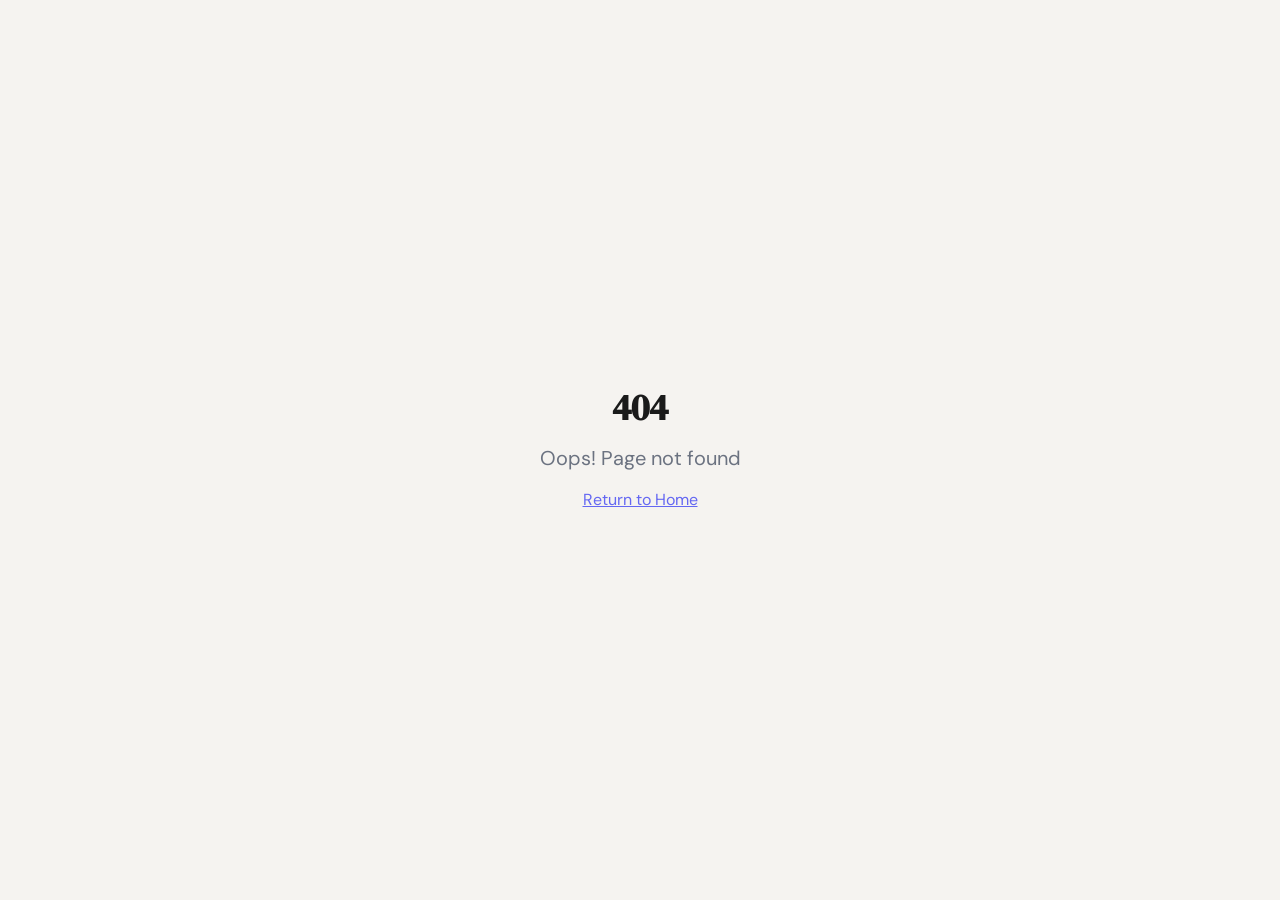
<file: index.html>
<!doctype html>
<html lang="en">
  <head>
    <meta charset="UTF-8" />
    <meta name="viewport" content="width=device-width, initial-scale=1.0" />
    <title>TalentBridge — Find the Right People. Land the Right Role.</title>
    <meta name="description" content="TalentBridge is a modern hiring platform connecting top talent with great companies. Post jobs, find work, hire smarter." />
    <meta name="author" content="TalentBridge" />
    <meta property="og:title" content="TalentBridge — Modern Hiring Platform" />
    <meta property="og:description" content="A two-sided marketplace: companies post jobs, candidates find work." />
    <meta property="og:type" content="website" />
    <link rel="preconnect" href="https://fonts.googleapis.com" />
    <link rel="preconnect" href="https://fonts.gstatic.com" crossorigin />
    <link href="https://fonts.googleapis.com/css2?family=DM+Sans:ital,opsz,wght@0,9..40,100..1000;1,9..40,100..1000&family=DM+Serif+Display&display=swap" rel="stylesheet" />
    <!-- Start Single Page Apps for GitHub Pages -->
    <script type="text/javascript">
      (function(l) {
        if (l.search[1] === '/' ) {
          var decoded = l.search.slice(1).split('&').map(function(s) { 
            return s.replace(/~and~/g, '&')
          }).join('?');
          window.history.replaceState(null, null,
            l.pathname.slice(0, -1) + decoded + l.hash
          );
        }
      }(window.location))
    </script>
    <!-- End Single Page Apps for GitHub Pages -->
    <script type="module" crossorigin src="/assets/index-CivL_LrW.js"></script>
    <link rel="stylesheet" crossorigin href="/assets/index-D_1JCZdL.css">
  </head>
  <body>
    <div id="root"></div>
  </body>
</html>
</file>
<file: assets/index-D_1JCZdL.css>
*,:before,:after{--tw-border-spacing-x: 0;--tw-border-spacing-y: 0;--tw-translate-x: 0;--tw-translate-y: 0;--tw-rotate: 0;--tw-skew-x: 0;--tw-skew-y: 0;--tw-scale-x: 1;--tw-scale-y: 1;--tw-pan-x: ;--tw-pan-y: ;--tw-pinch-zoom: ;--tw-scroll-snap-strictness: proximity;--tw-gradient-from-position: ;--tw-gradient-via-position: ;--tw-gradient-to-position: ;--tw-ordinal: ;--tw-slashed-zero: ;--tw-numeric-figure: ;--tw-numeric-spacing: ;--tw-numeric-fraction: ;--tw-ring-inset: ;--tw-ring-offset-width: 0px;--tw-ring-offset-color: #fff;--tw-ring-color: rgb(59 130 246 / .5);--tw-ring-offset-shadow: 0 0 #0000;--tw-ring-shadow: 0 0 #0000;--tw-shadow: 0 0 #0000;--tw-shadow-colored: 0 0 #0000;--tw-blur: ;--tw-brightness: ;--tw-contrast: ;--tw-grayscale: ;--tw-hue-rotate: ;--tw-invert: ;--tw-saturate: ;--tw-sepia: ;--tw-drop-shadow: ;--tw-backdrop-blur: ;--tw-backdrop-brightness: ;--tw-backdrop-contrast: ;--tw-backdrop-grayscale: ;--tw-backdrop-hue-rotate: ;--tw-backdrop-invert: ;--tw-backdrop-opacity: ;--tw-backdrop-saturate: ;--tw-backdrop-sepia: ;--tw-contain-size: ;--tw-contain-layout: ;--tw-contain-paint: ;--tw-contain-style: }::backdrop{--tw-border-spacing-x: 0;--tw-border-spacing-y: 0;--tw-translate-x: 0;--tw-translate-y: 0;--tw-rotate: 0;--tw-skew-x: 0;--tw-skew-y: 0;--tw-scale-x: 1;--tw-scale-y: 1;--tw-pan-x: ;--tw-pan-y: ;--tw-pinch-zoom: ;--tw-scroll-snap-strictness: proximity;--tw-gradient-from-position: ;--tw-gradient-via-position: ;--tw-gradient-to-position: ;--tw-ordinal: ;--tw-slashed-zero: ;--tw-numeric-figure: ;--tw-numeric-spacing: ;--tw-numeric-fraction: ;--tw-ring-inset: ;--tw-ring-offset-width: 0px;--tw-ring-offset-color: #fff;--tw-ring-color: rgb(59 130 246 / .5);--tw-ring-offset-shadow: 0 0 #0000;--tw-ring-shadow: 0 0 #0000;--tw-shadow: 0 0 #0000;--tw-shadow-colored: 0 0 #0000;--tw-blur: ;--tw-brightness: ;--tw-contrast: ;--tw-grayscale: ;--tw-hue-rotate: ;--tw-invert: ;--tw-saturate: ;--tw-sepia: ;--tw-drop-shadow: ;--tw-backdrop-blur: ;--tw-backdrop-brightness: ;--tw-backdrop-contrast: ;--tw-backdrop-grayscale: ;--tw-backdrop-hue-rotate: ;--tw-backdrop-invert: ;--tw-backdrop-opacity: ;--tw-backdrop-saturate: ;--tw-backdrop-sepia: ;--tw-contain-size: ;--tw-contain-layout: ;--tw-contain-paint: ;--tw-contain-style: }*,:before,:after{box-sizing:border-box;border-width:0;border-style:solid;border-color:#e5e7eb}:before,:after{--tw-content: ""}html,:host{line-height:1.5;-webkit-text-size-adjust:100%;-moz-tab-size:4;-o-tab-size:4;tab-size:4;font-family:ui-sans-serif,system-ui,sans-serif,"Apple Color Emoji","Segoe UI Emoji",Segoe UI Symbol,"Noto Color Emoji";font-feature-settings:normal;font-variation-settings:normal;-webkit-tap-highlight-color:transparent}body{margin:0;line-height:inherit}hr{height:0;color:inherit;border-top-width:1px}abbr:where([title]){-webkit-text-decoration:underline dotted;text-decoration:underline dotted}h1,h2,h3,h4,h5,h6{font-size:inherit;font-weight:inherit}a{color:inherit;text-decoration:inherit}b,strong{font-weight:bolder}code,kbd,samp,pre{font-family:ui-monospace,SFMono-Regular,Menlo,Monaco,Consolas,Liberation Mono,Courier New,monospace;font-feature-settings:normal;font-variation-settings:normal;font-size:1em}small{font-size:80%}sub,sup{font-size:75%;line-height:0;position:relative;vertical-align:baseline}sub{bottom:-.25em}sup{top:-.5em}table{text-indent:0;border-color:inherit;border-collapse:collapse}button,input,optgroup,select,textarea{font-family:inherit;font-feature-settings:inherit;font-variation-settings:inherit;font-size:100%;font-weight:inherit;line-height:inherit;letter-spacing:inherit;color:inherit;margin:0;padding:0}button,select{text-transform:none}button,input:where([type=button]),input:where([type=reset]),input:where([type=submit]){-webkit-appearance:button;background-color:transparent;background-image:none}:-moz-focusring{outline:auto}:-moz-ui-invalid{box-shadow:none}progress{vertical-align:baseline}::-webkit-inner-spin-button,::-webkit-outer-spin-button{height:auto}[type=search]{-webkit-appearance:textfield;outline-offset:-2px}::-webkit-search-decoration{-webkit-appearance:none}::-webkit-file-upload-button{-webkit-appearance:button;font:inherit}summary{display:list-item}blockquote,dl,dd,h1,h2,h3,h4,h5,h6,hr,figure,p,pre{margin:0}fieldset{margin:0;padding:0}legend{padding:0}ol,ul,menu{list-style:none;margin:0;padding:0}dialog{padding:0}textarea{resize:vertical}input::-moz-placeholder,textarea::-moz-placeholder{opacity:1;color:#9ca3af}input::placeholder,textarea::placeholder{opacity:1;color:#9ca3af}button,[role=button]{cursor:pointer}:disabled{cursor:default}img,svg,video,canvas,audio,iframe,embed,object{display:block;vertical-align:middle}img,video{max-width:100%;height:auto}[hidden]:where(:not([hidden=until-found])){display:none}:root{--background: 50 20% 98%;--foreground: 0 0% 10%;--card: 0 0% 100%;--card-foreground: 0 0% 10%;--popover: 0 0% 100%;--popover-foreground: 0 0% 10%;--primary: 239 84% 67%;--primary-foreground: 0 0% 100%;--secondary: 43 28% 95%;--secondary-foreground: 0 0% 10%;--muted: 43 18% 95%;--muted-foreground: 220 9% 46%;--accent: 174 84% 32%;--accent-foreground: 0 0% 100%;--destructive: 0 84% 60%;--destructive-foreground: 0 0% 100%;--promote: 38 92% 50%;--promote-foreground: 0 0% 100%;--border: 40 16% 90%;--input: 40 16% 90%;--ring: 239 84% 67%;--radius: .75rem;--sidebar-background: 0 0% 100%;--sidebar-foreground: 0 0% 10%;--sidebar-primary: 239 84% 67%;--sidebar-primary-foreground: 0 0% 100%;--sidebar-accent: 43 28% 95%;--sidebar-accent-foreground: 0 0% 10%;--sidebar-border: 40 16% 90%;--sidebar-ring: 239 84% 67%;--font-display: "DM Serif Display", serif;--font-body: "DM Sans", sans-serif}.dark{--background: 0 0% 7%;--foreground: 0 0% 95%;--card: 0 0% 10%;--card-foreground: 0 0% 95%;--popover: 0 0% 10%;--popover-foreground: 0 0% 95%;--primary: 239 84% 67%;--primary-foreground: 0 0% 100%;--secondary: 0 0% 15%;--secondary-foreground: 0 0% 95%;--muted: 0 0% 15%;--muted-foreground: 0 0% 64%;--accent: 174 84% 32%;--accent-foreground: 0 0% 100%;--destructive: 0 62% 30%;--destructive-foreground: 0 0% 95%;--promote: 38 92% 50%;--promote-foreground: 0 0% 100%;--border: 0 0% 18%;--input: 0 0% 18%;--ring: 239 84% 67%;--sidebar-background: 0 0% 7%;--sidebar-foreground: 0 0% 95%;--sidebar-primary: 239 84% 67%;--sidebar-primary-foreground: 0 0% 100%;--sidebar-accent: 0 0% 15%;--sidebar-accent-foreground: 0 0% 95%;--sidebar-border: 0 0% 18%;--sidebar-ring: 239 84% 67%}*{border-color:hsl(var(--border))}body{background-color:hsl(var(--background));font-family:DM Sans,sans-serif;color:hsl(var(--foreground));-webkit-font-smoothing:antialiased;-moz-osx-font-smoothing:grayscale;font-family:var(--font-body)}h1,h2,h3,h4{font-family:var(--font-display)}.container{width:100%;margin-right:auto;margin-left:auto;padding-right:2rem;padding-left:2rem}@media (min-width: 1400px){.container{max-width:1400px}}.sr-only{position:absolute;width:1px;height:1px;padding:0;margin:-1px;overflow:hidden;clip:rect(0,0,0,0);white-space:nowrap;border-width:0}.pointer-events-none{pointer-events:none}.pointer-events-auto{pointer-events:auto}.visible{visibility:visible}.invisible{visibility:hidden}.fixed{position:fixed}.absolute{position:absolute}.relative{position:relative}.sticky{position:sticky}.inset-0{top:0;right:0;bottom:0;left:0}.inset-x-0{left:0;right:0}.inset-y-0{top:0;bottom:0}.-bottom-12{bottom:-3rem}.-left-12{left:-3rem}.-right-12{right:-3rem}.-top-12{top:-3rem}.-top-2{top:-.5rem}.-top-3{top:-.75rem}.bottom-0{bottom:0}.bottom-6{bottom:1.5rem}.bottom-full{bottom:100%}.left-0{left:0}.left-1{left:.25rem}.left-1\/2{left:50%}.left-2{left:.5rem}.left-3{left:.75rem}.left-\[50\%\]{left:50%}.right-0{right:0}.right-1{right:.25rem}.right-2{right:.5rem}.right-3{right:.75rem}.right-4{right:1rem}.top-0{top:0}.top-1\.5{top:.375rem}.top-1\/2{top:50%}.top-2{top:.5rem}.top-3\.5{top:.875rem}.top-4{top:1rem}.top-6{top:1.5rem}.top-\[1px\]{top:1px}.top-\[50\%\]{top:50%}.top-\[60\%\]{top:60%}.top-full{top:100%}.z-10{z-index:10}.z-20{z-index:20}.z-30{z-index:30}.z-40{z-index:40}.z-50{z-index:50}.z-\[100\]{z-index:100}.z-\[1\]{z-index:1}.z-\[60\]{z-index:60}.col-span-2{grid-column:span 2 / span 2}.-mx-1{margin-left:-.25rem;margin-right:-.25rem}.mx-2{margin-left:.5rem;margin-right:.5rem}.mx-3\.5{margin-left:.875rem;margin-right:.875rem}.mx-auto{margin-left:auto;margin-right:auto}.my-0\.5{margin-top:.125rem;margin-bottom:.125rem}.my-1{margin-top:.25rem;margin-bottom:.25rem}.-ml-4{margin-left:-1rem}.-mt-4{margin-top:-1rem}.mb-1{margin-bottom:.25rem}.mb-10{margin-bottom:2.5rem}.mb-12{margin-bottom:3rem}.mb-2{margin-bottom:.5rem}.mb-3{margin-bottom:.75rem}.mb-4{margin-bottom:1rem}.mb-6{margin-bottom:1.5rem}.mb-8{margin-bottom:2rem}.ml-1{margin-left:.25rem}.ml-2{margin-left:.5rem}.ml-auto{margin-left:auto}.mr-1{margin-right:.25rem}.mr-2{margin-right:.5rem}.mr-auto{margin-right:auto}.mt-0\.5{margin-top:.125rem}.mt-1{margin-top:.25rem}.mt-1\.5{margin-top:.375rem}.mt-12{margin-top:3rem}.mt-16{margin-top:4rem}.mt-2{margin-top:.5rem}.mt-20{margin-top:5rem}.mt-24{margin-top:6rem}.mt-3{margin-top:.75rem}.mt-4{margin-top:1rem}.mt-6{margin-top:1.5rem}.mt-8{margin-top:2rem}.mt-auto{margin-top:auto}.line-clamp-1{overflow:hidden;display:-webkit-box;-webkit-box-orient:vertical;-webkit-line-clamp:1}.block{display:block}.inline{display:inline}.flex{display:flex}.inline-flex{display:inline-flex}.table{display:table}.grid{display:grid}.hidden{display:none}.aspect-square{aspect-ratio:1 / 1}.aspect-video{aspect-ratio:16 / 9}.size-4{width:1rem;height:1rem}.h-1\.5{height:.375rem}.h-10{height:2.5rem}.h-11{height:2.75rem}.h-12{height:3rem}.h-14{height:3.5rem}.h-16{height:4rem}.h-2{height:.5rem}.h-2\.5{height:.625rem}.h-20{height:5rem}.h-3{height:.75rem}.h-3\.5{height:.875rem}.h-32{height:8rem}.h-4{height:1rem}.h-5{height:1.25rem}.h-6{height:1.5rem}.h-7{height:1.75rem}.h-8{height:2rem}.h-9{height:2.25rem}.h-\[1px\]{height:1px}.h-\[calc\(100vh-12rem\)\]{height:calc(100vh - 12rem)}.h-\[calc\(100vh-4rem\)\]{height:calc(100vh - 4rem)}.h-\[var\(--radix-navigation-menu-viewport-height\)\]{height:var(--radix-navigation-menu-viewport-height)}.h-\[var\(--radix-select-trigger-height\)\]{height:var(--radix-select-trigger-height)}.h-auto{height:auto}.h-full{height:100%}.h-px{height:1px}.h-svh{height:100svh}.max-h-40{max-height:10rem}.max-h-48{max-height:12rem}.max-h-96{max-height:24rem}.max-h-\[300px\]{max-height:300px}.max-h-screen{max-height:100vh}.min-h-0{min-height:0px}.min-h-\[40px\]{min-height:40px}.min-h-\[80px\]{min-height:80px}.min-h-screen{min-height:100vh}.min-h-svh{min-height:100svh}.w-0{width:0px}.w-1{width:.25rem}.w-10{width:2.5rem}.w-11{width:2.75rem}.w-12{width:3rem}.w-14{width:3.5rem}.w-2{width:.5rem}.w-2\.5{width:.625rem}.w-3{width:.75rem}.w-3\.5{width:.875rem}.w-3\/4{width:75%}.w-4{width:1rem}.w-5{width:1.25rem}.w-56{width:14rem}.w-6{width:1.5rem}.w-64{width:16rem}.w-7{width:1.75rem}.w-72{width:18rem}.w-8{width:2rem}.w-9{width:2.25rem}.w-\[--sidebar-width\]{width:var(--sidebar-width)}.w-\[100px\]{width:100px}.w-\[1px\]{width:1px}.w-\[220px\]{width:220px}.w-\[260px\]{width:260px}.w-\[280px\]{width:280px}.w-auto{width:auto}.w-full{width:100%}.w-max{width:-moz-max-content;width:max-content}.w-px{width:1px}.min-w-0{min-width:0px}.min-w-5{min-width:1.25rem}.min-w-\[12rem\]{min-width:12rem}.min-w-\[8rem\]{min-width:8rem}.min-w-\[var\(--radix-select-trigger-width\)\]{min-width:var(--radix-select-trigger-width)}.max-w-2xl{max-width:42rem}.max-w-3xl{max-width:48rem}.max-w-4xl{max-width:56rem}.max-w-\[--skeleton-width\]{max-width:var(--skeleton-width)}.max-w-\[200px\]{max-width:200px}.max-w-\[60px\]{max-width:60px}.max-w-\[720px\]{max-width:720px}.max-w-\[75\%\]{max-width:75%}.max-w-lg{max-width:32rem}.max-w-max{max-width:-moz-max-content;max-width:max-content}.max-w-md{max-width:28rem}.max-w-none{max-width:none}.max-w-sm{max-width:24rem}.max-w-xl{max-width:36rem}.flex-1{flex:1 1 0%}.flex-shrink-0,.shrink-0{flex-shrink:0}.grow{flex-grow:1}.grow-0{flex-grow:0}.basis-full{flex-basis:100%}.caption-bottom{caption-side:bottom}.border-collapse{border-collapse:collapse}.-translate-x-1\/2{--tw-translate-x: -50%;transform:translate(var(--tw-translate-x),var(--tw-translate-y)) rotate(var(--tw-rotate)) skew(var(--tw-skew-x)) skewY(var(--tw-skew-y)) scaleX(var(--tw-scale-x)) scaleY(var(--tw-scale-y))}.-translate-x-px{--tw-translate-x: -1px;transform:translate(var(--tw-translate-x),var(--tw-translate-y)) rotate(var(--tw-rotate)) skew(var(--tw-skew-x)) skewY(var(--tw-skew-y)) scaleX(var(--tw-scale-x)) scaleY(var(--tw-scale-y))}.-translate-y-1\/2{--tw-translate-y: -50%;transform:translate(var(--tw-translate-x),var(--tw-translate-y)) rotate(var(--tw-rotate)) skew(var(--tw-skew-x)) skewY(var(--tw-skew-y)) scaleX(var(--tw-scale-x)) scaleY(var(--tw-scale-y))}.translate-x-\[-50\%\]{--tw-translate-x: -50%;transform:translate(var(--tw-translate-x),var(--tw-translate-y)) rotate(var(--tw-rotate)) skew(var(--tw-skew-x)) skewY(var(--tw-skew-y)) scaleX(var(--tw-scale-x)) scaleY(var(--tw-scale-y))}.translate-x-px{--tw-translate-x: 1px;transform:translate(var(--tw-translate-x),var(--tw-translate-y)) rotate(var(--tw-rotate)) skew(var(--tw-skew-x)) skewY(var(--tw-skew-y)) scaleX(var(--tw-scale-x)) scaleY(var(--tw-scale-y))}.translate-y-\[-50\%\]{--tw-translate-y: -50%;transform:translate(var(--tw-translate-x),var(--tw-translate-y)) rotate(var(--tw-rotate)) skew(var(--tw-skew-x)) skewY(var(--tw-skew-y)) scaleX(var(--tw-scale-x)) scaleY(var(--tw-scale-y))}.rotate-45{--tw-rotate: 45deg;transform:translate(var(--tw-translate-x),var(--tw-translate-y)) rotate(var(--tw-rotate)) skew(var(--tw-skew-x)) skewY(var(--tw-skew-y)) scaleX(var(--tw-scale-x)) scaleY(var(--tw-scale-y))}.rotate-90{--tw-rotate: 90deg;transform:translate(var(--tw-translate-x),var(--tw-translate-y)) rotate(var(--tw-rotate)) skew(var(--tw-skew-x)) skewY(var(--tw-skew-y)) scaleX(var(--tw-scale-x)) scaleY(var(--tw-scale-y))}.transform{transform:translate(var(--tw-translate-x),var(--tw-translate-y)) rotate(var(--tw-rotate)) skew(var(--tw-skew-x)) skewY(var(--tw-skew-y)) scaleX(var(--tw-scale-x)) scaleY(var(--tw-scale-y))}@keyframes pulse{50%{opacity:.5}}.animate-pulse{animation:pulse 2s cubic-bezier(.4,0,.6,1) infinite}@keyframes spin{to{transform:rotate(360deg)}}.animate-spin{animation:spin 1s linear infinite}.cursor-default{cursor:default}.cursor-pointer{cursor:pointer}.touch-none{touch-action:none}.select-none{-webkit-user-select:none;-moz-user-select:none;user-select:none}.resize-none{resize:none}.list-none{list-style-type:none}.grid-cols-2{grid-template-columns:repeat(2,minmax(0,1fr))}.grid-cols-3{grid-template-columns:repeat(3,minmax(0,1fr))}.flex-row{flex-direction:row}.flex-col{flex-direction:column}.flex-col-reverse{flex-direction:column-reverse}.flex-wrap{flex-wrap:wrap}.items-start{align-items:flex-start}.items-end{align-items:flex-end}.items-center{align-items:center}.items-stretch{align-items:stretch}.justify-start{justify-content:flex-start}.justify-end{justify-content:flex-end}.justify-center{justify-content:center}.justify-between{justify-content:space-between}.justify-around{justify-content:space-around}.gap-0\.5{gap:.125rem}.gap-1{gap:.25rem}.gap-1\.5{gap:.375rem}.gap-2{gap:.5rem}.gap-3{gap:.75rem}.gap-4{gap:1rem}.gap-6{gap:1.5rem}.gap-8{gap:2rem}.space-x-1>:not([hidden])~:not([hidden]){--tw-space-x-reverse: 0;margin-right:calc(.25rem * var(--tw-space-x-reverse));margin-left:calc(.25rem * calc(1 - var(--tw-space-x-reverse)))}.space-x-4>:not([hidden])~:not([hidden]){--tw-space-x-reverse: 0;margin-right:calc(1rem * var(--tw-space-x-reverse));margin-left:calc(1rem * calc(1 - var(--tw-space-x-reverse)))}.space-y-1>:not([hidden])~:not([hidden]){--tw-space-y-reverse: 0;margin-top:calc(.25rem * calc(1 - var(--tw-space-y-reverse)));margin-bottom:calc(.25rem * var(--tw-space-y-reverse))}.space-y-1\.5>:not([hidden])~:not([hidden]){--tw-space-y-reverse: 0;margin-top:calc(.375rem * calc(1 - var(--tw-space-y-reverse)));margin-bottom:calc(.375rem * var(--tw-space-y-reverse))}.space-y-2>:not([hidden])~:not([hidden]){--tw-space-y-reverse: 0;margin-top:calc(.5rem * calc(1 - var(--tw-space-y-reverse)));margin-bottom:calc(.5rem * var(--tw-space-y-reverse))}.space-y-3>:not([hidden])~:not([hidden]){--tw-space-y-reverse: 0;margin-top:calc(.75rem * calc(1 - var(--tw-space-y-reverse)));margin-bottom:calc(.75rem * var(--tw-space-y-reverse))}.space-y-4>:not([hidden])~:not([hidden]){--tw-space-y-reverse: 0;margin-top:calc(1rem * calc(1 - var(--tw-space-y-reverse)));margin-bottom:calc(1rem * var(--tw-space-y-reverse))}.space-y-6>:not([hidden])~:not([hidden]){--tw-space-y-reverse: 0;margin-top:calc(1.5rem * calc(1 - var(--tw-space-y-reverse)));margin-bottom:calc(1.5rem * var(--tw-space-y-reverse))}.space-y-8>:not([hidden])~:not([hidden]){--tw-space-y-reverse: 0;margin-top:calc(2rem * calc(1 - var(--tw-space-y-reverse)));margin-bottom:calc(2rem * var(--tw-space-y-reverse))}.overflow-auto{overflow:auto}.overflow-hidden{overflow:hidden}.overflow-x-auto{overflow-x:auto}.overflow-y-auto{overflow-y:auto}.overflow-x-hidden{overflow-x:hidden}.truncate{overflow:hidden;text-overflow:ellipsis;white-space:nowrap}.whitespace-nowrap{white-space:nowrap}.whitespace-pre-wrap{white-space:pre-wrap}.break-words{overflow-wrap:break-word}.rounded{border-radius:.25rem}.rounded-\[2px\]{border-radius:2px}.rounded-\[inherit\]{border-radius:inherit}.rounded-full{border-radius:9999px}.rounded-lg{border-radius:var(--radius)}.rounded-md{border-radius:calc(var(--radius) - 2px)}.rounded-sm{border-radius:calc(var(--radius) - 4px)}.rounded-xl{border-radius:.75rem}.rounded-t-\[10px\]{border-top-left-radius:10px;border-top-right-radius:10px}.rounded-t-lg{border-top-left-radius:var(--radius);border-top-right-radius:var(--radius)}.rounded-tl-sm{border-top-left-radius:calc(var(--radius) - 4px)}.border{border-width:1px}.border-2{border-width:2px}.border-4{border-width:4px}.border-\[1\.5px\]{border-width:1.5px}.border-y{border-top-width:1px;border-bottom-width:1px}.border-b{border-bottom-width:1px}.border-l{border-left-width:1px}.border-r{border-right-width:1px}.border-t{border-top-width:1px}.border-dashed{border-style:dashed}.border-\[--color-border\]{border-color:var(--color-border)}.border-accent{border-color:hsl(var(--accent))}.border-accent\/20{border-color:hsl(var(--accent) / .2)}.border-border\/50{border-color:hsl(var(--border) / .5)}.border-destructive{border-color:hsl(var(--destructive))}.border-destructive\/50{border-color:hsl(var(--destructive) / .5)}.border-green-200{--tw-border-opacity: 1;border-color:rgb(187 247 208 / var(--tw-border-opacity, 1))}.border-input{border-color:hsl(var(--input))}.border-primary{border-color:hsl(var(--primary))}.border-primary\/10{border-color:hsl(var(--primary) / .1)}.border-primary\/20{border-color:hsl(var(--primary) / .2)}.border-primary\/30{border-color:hsl(var(--primary) / .3)}.border-promote\/10{border-color:hsl(var(--promote) / .1)}.border-promote\/20{border-color:hsl(var(--promote) / .2)}.border-promote\/50{border-color:hsl(var(--promote) / .5)}.border-sidebar-border{border-color:hsl(var(--sidebar-border))}.border-transparent{border-color:transparent}.border-l-transparent{border-left-color:transparent}.border-t-transparent{border-top-color:transparent}.bg-\[--color-bg\]{background-color:var(--color-bg)}.bg-accent{background-color:hsl(var(--accent))}.bg-accent\/10{background-color:hsl(var(--accent) / .1)}.bg-accent\/5{background-color:hsl(var(--accent) / .05)}.bg-amber-100{--tw-bg-opacity: 1;background-color:rgb(254 243 199 / var(--tw-bg-opacity, 1))}.bg-background{background-color:hsl(var(--background))}.bg-background\/80{background-color:hsl(var(--background) / .8)}.bg-black\/80{background-color:#000c}.bg-blue-100{--tw-bg-opacity: 1;background-color:rgb(219 234 254 / var(--tw-bg-opacity, 1))}.bg-blue-50{--tw-bg-opacity: 1;background-color:rgb(239 246 255 / var(--tw-bg-opacity, 1))}.bg-blue-500{--tw-bg-opacity: 1;background-color:rgb(59 130 246 / var(--tw-bg-opacity, 1))}.bg-border{background-color:hsl(var(--border))}.bg-card{background-color:hsl(var(--card))}.bg-card\/80{background-color:hsl(var(--card) / .8)}.bg-destructive{background-color:hsl(var(--destructive))}.bg-emerald-500{--tw-bg-opacity: 1;background-color:rgb(16 185 129 / var(--tw-bg-opacity, 1))}.bg-foreground{background-color:hsl(var(--foreground))}.bg-foreground\/20{background-color:hsl(var(--foreground) / .2)}.bg-green-100{--tw-bg-opacity: 1;background-color:rgb(220 252 231 / var(--tw-bg-opacity, 1))}.bg-green-50{--tw-bg-opacity: 1;background-color:rgb(240 253 244 / var(--tw-bg-opacity, 1))}.bg-green-500\/10{background-color:#22c55e1a}.bg-green-600{--tw-bg-opacity: 1;background-color:rgb(22 163 74 / var(--tw-bg-opacity, 1))}.bg-muted{background-color:hsl(var(--muted))}.bg-muted\/30{background-color:hsl(var(--muted) / .3)}.bg-muted\/50{background-color:hsl(var(--muted) / .5)}.bg-pink-500{--tw-bg-opacity: 1;background-color:rgb(236 72 153 / var(--tw-bg-opacity, 1))}.bg-popover{background-color:hsl(var(--popover))}.bg-primary{background-color:hsl(var(--primary))}.bg-primary\/10{background-color:hsl(var(--primary) / .1)}.bg-primary\/5{background-color:hsl(var(--primary) / .05)}.bg-promote{background-color:hsl(var(--promote))}.bg-promote\/10{background-color:hsl(var(--promote) / .1)}.bg-promote\/5{background-color:hsl(var(--promote) / .05)}.bg-purple-100{--tw-bg-opacity: 1;background-color:rgb(243 232 255 / var(--tw-bg-opacity, 1))}.bg-purple-500{--tw-bg-opacity: 1;background-color:rgb(168 85 247 / var(--tw-bg-opacity, 1))}.bg-red-100{--tw-bg-opacity: 1;background-color:rgb(254 226 226 / var(--tw-bg-opacity, 1))}.bg-secondary{background-color:hsl(var(--secondary))}.bg-secondary\/50{background-color:hsl(var(--secondary) / .5)}.bg-sidebar{background-color:hsl(var(--sidebar-background))}.bg-sidebar-border{background-color:hsl(var(--sidebar-border))}.bg-transparent{background-color:transparent}.fill-current{fill:currentColor}.p-0{padding:0}.p-1{padding:.25rem}.p-12{padding:3rem}.p-2{padding:.5rem}.p-3{padding:.75rem}.p-4{padding:1rem}.p-5{padding:1.25rem}.p-6{padding:1.5rem}.p-8{padding:2rem}.p-\[1px\]{padding:1px}.px-1{padding-left:.25rem;padding-right:.25rem}.px-2{padding-left:.5rem;padding-right:.5rem}.px-2\.5{padding-left:.625rem;padding-right:.625rem}.px-3{padding-left:.75rem;padding-right:.75rem}.px-4{padding-left:1rem;padding-right:1rem}.px-5{padding-left:1.25rem;padding-right:1.25rem}.px-6{padding-left:1.5rem;padding-right:1.5rem}.px-8{padding-left:2rem;padding-right:2rem}.py-0\.5{padding-top:.125rem;padding-bottom:.125rem}.py-1{padding-top:.25rem;padding-bottom:.25rem}.py-1\.5{padding-top:.375rem;padding-bottom:.375rem}.py-10{padding-top:2.5rem;padding-bottom:2.5rem}.py-12{padding-top:3rem;padding-bottom:3rem}.py-16{padding-top:4rem;padding-bottom:4rem}.py-2{padding-top:.5rem;padding-bottom:.5rem}.py-20{padding-top:5rem;padding-bottom:5rem}.py-3{padding-top:.75rem;padding-bottom:.75rem}.py-4{padding-top:1rem;padding-bottom:1rem}.py-6{padding-top:1.5rem;padding-bottom:1.5rem}.py-8{padding-top:2rem;padding-bottom:2rem}.pb-12{padding-bottom:3rem}.pb-16{padding-bottom:4rem}.pb-2{padding-bottom:.5rem}.pb-20{padding-bottom:5rem}.pb-24{padding-bottom:6rem}.pb-3{padding-bottom:.75rem}.pb-4{padding-bottom:1rem}.pb-8{padding-bottom:2rem}.pl-10{padding-left:2.5rem}.pl-2\.5{padding-left:.625rem}.pl-4{padding-left:1rem}.pl-8{padding-left:2rem}.pr-1{padding-right:.25rem}.pr-2{padding-right:.5rem}.pr-2\.5{padding-right:.625rem}.pr-8{padding-right:2rem}.pt-0{padding-top:0}.pt-1{padding-top:.25rem}.pt-3{padding-top:.75rem}.pt-4{padding-top:1rem}.pt-6{padding-top:1.5rem}.text-left{text-align:left}.text-center{text-align:center}.align-middle{vertical-align:middle}.font-display{font-family:DM Serif Display,serif}.font-mono{font-family:ui-monospace,SFMono-Regular,Menlo,Monaco,Consolas,Liberation Mono,Courier New,monospace}.text-2xl{font-size:1.5rem;line-height:2rem}.text-3xl{font-size:1.875rem;line-height:2.25rem}.text-4xl{font-size:2.25rem;line-height:2.5rem}.text-\[0\.8rem\]{font-size:.8rem}.text-base{font-size:1rem;line-height:1.5rem}.text-lg{font-size:1.125rem;line-height:1.75rem}.text-sm{font-size:.875rem;line-height:1.25rem}.text-xl{font-size:1.25rem;line-height:1.75rem}.text-xs{font-size:.75rem;line-height:1rem}.font-bold{font-weight:700}.font-medium{font-weight:500}.font-normal{font-weight:400}.font-semibold{font-weight:600}.uppercase{text-transform:uppercase}.capitalize{text-transform:capitalize}.italic{font-style:italic}.tabular-nums{--tw-numeric-spacing: tabular-nums;font-variant-numeric:var(--tw-ordinal) var(--tw-slashed-zero) var(--tw-numeric-figure) var(--tw-numeric-spacing) var(--tw-numeric-fraction)}.leading-none{line-height:1}.leading-relaxed{line-height:1.625}.leading-tight{line-height:1.25}.tracking-tight{letter-spacing:-.025em}.tracking-wider{letter-spacing:.05em}.tracking-widest{letter-spacing:.1em}.text-accent{color:hsl(var(--accent))}.text-accent-foreground{color:hsl(var(--accent-foreground))}.text-amber-700{--tw-text-opacity: 1;color:rgb(180 83 9 / var(--tw-text-opacity, 1))}.text-blue-700{--tw-text-opacity: 1;color:rgb(29 78 216 / var(--tw-text-opacity, 1))}.text-card-foreground{color:hsl(var(--card-foreground))}.text-current{color:currentColor}.text-destructive{color:hsl(var(--destructive))}.text-destructive-foreground{color:hsl(var(--destructive-foreground))}.text-foreground{color:hsl(var(--foreground))}.text-foreground\/50{color:hsl(var(--foreground) / .5)}.text-green-600{--tw-text-opacity: 1;color:rgb(22 163 74 / var(--tw-text-opacity, 1))}.text-green-700{--tw-text-opacity: 1;color:rgb(21 128 61 / var(--tw-text-opacity, 1))}.text-muted-foreground{color:hsl(var(--muted-foreground))}.text-muted-foreground\/40{color:hsl(var(--muted-foreground) / .4)}.text-popover-foreground{color:hsl(var(--popover-foreground))}.text-primary{color:hsl(var(--primary))}.text-primary-foreground{color:hsl(var(--primary-foreground))}.text-primary\/60{color:hsl(var(--primary) / .6)}.text-promote{color:hsl(var(--promote))}.text-promote-foreground{color:hsl(var(--promote-foreground))}.text-purple-500{--tw-text-opacity: 1;color:rgb(168 85 247 / var(--tw-text-opacity, 1))}.text-purple-700{--tw-text-opacity: 1;color:rgb(126 34 206 / var(--tw-text-opacity, 1))}.text-red-700{--tw-text-opacity: 1;color:rgb(185 28 28 / var(--tw-text-opacity, 1))}.text-secondary-foreground{color:hsl(var(--secondary-foreground))}.text-sidebar-foreground{color:hsl(var(--sidebar-foreground))}.text-sidebar-foreground\/70{color:hsl(var(--sidebar-foreground) / .7)}.text-white{--tw-text-opacity: 1;color:rgb(255 255 255 / var(--tw-text-opacity, 1))}.underline{text-decoration-line:underline}.underline-offset-4{text-underline-offset:4px}.opacity-0{opacity:0}.opacity-100{opacity:1}.opacity-50{opacity:.5}.opacity-60{opacity:.6}.opacity-70{opacity:.7}.opacity-90{opacity:.9}.shadow-2xl{--tw-shadow: 0 25px 50px -12px rgb(0 0 0 / .25);--tw-shadow-colored: 0 25px 50px -12px var(--tw-shadow-color);box-shadow:var(--tw-ring-offset-shadow, 0 0 #0000),var(--tw-ring-shadow, 0 0 #0000),var(--tw-shadow)}.shadow-\[0_0_0_1px_hsl\(var\(--sidebar-border\)\)\]{--tw-shadow: 0 0 0 1px hsl(var(--sidebar-border));--tw-shadow-colored: 0 0 0 1px var(--tw-shadow-color);box-shadow:var(--tw-ring-offset-shadow, 0 0 #0000),var(--tw-ring-shadow, 0 0 #0000),var(--tw-shadow)}.shadow-card{--tw-shadow: 0 1px 3px rgba(0,0,0,.06);--tw-shadow-colored: 0 1px 3px var(--tw-shadow-color);box-shadow:var(--tw-ring-offset-shadow, 0 0 #0000),var(--tw-ring-shadow, 0 0 #0000),var(--tw-shadow)}.shadow-lg{--tw-shadow: 0 10px 15px -3px rgb(0 0 0 / .1), 0 4px 6px -4px rgb(0 0 0 / .1);--tw-shadow-colored: 0 10px 15px -3px var(--tw-shadow-color), 0 4px 6px -4px var(--tw-shadow-color);box-shadow:var(--tw-ring-offset-shadow, 0 0 #0000),var(--tw-ring-shadow, 0 0 #0000),var(--tw-shadow)}.shadow-md{--tw-shadow: 0 4px 6px -1px rgb(0 0 0 / .1), 0 2px 4px -2px rgb(0 0 0 / .1);--tw-shadow-colored: 0 4px 6px -1px var(--tw-shadow-color), 0 2px 4px -2px var(--tw-shadow-color);box-shadow:var(--tw-ring-offset-shadow, 0 0 #0000),var(--tw-ring-shadow, 0 0 #0000),var(--tw-shadow)}.shadow-none{--tw-shadow: 0 0 #0000;--tw-shadow-colored: 0 0 #0000;box-shadow:var(--tw-ring-offset-shadow, 0 0 #0000),var(--tw-ring-shadow, 0 0 #0000),var(--tw-shadow)}.shadow-sm{--tw-shadow: 0 1px 2px 0 rgb(0 0 0 / .05);--tw-shadow-colored: 0 1px 2px 0 var(--tw-shadow-color);box-shadow:var(--tw-ring-offset-shadow, 0 0 #0000),var(--tw-ring-shadow, 0 0 #0000),var(--tw-shadow)}.shadow-xl{--tw-shadow: 0 20px 25px -5px rgb(0 0 0 / .1), 0 8px 10px -6px rgb(0 0 0 / .1);--tw-shadow-colored: 0 20px 25px -5px var(--tw-shadow-color), 0 8px 10px -6px var(--tw-shadow-color);box-shadow:var(--tw-ring-offset-shadow, 0 0 #0000),var(--tw-ring-shadow, 0 0 #0000),var(--tw-shadow)}.shadow-card{--tw-shadow-color: hsl(var(--card));--tw-shadow: var(--tw-shadow-colored)}.outline-none{outline:2px solid transparent;outline-offset:2px}.outline{outline-style:solid}.ring-0{--tw-ring-offset-shadow: var(--tw-ring-inset) 0 0 0 var(--tw-ring-offset-width) var(--tw-ring-offset-color);--tw-ring-shadow: var(--tw-ring-inset) 0 0 0 calc(0px + var(--tw-ring-offset-width)) var(--tw-ring-color);box-shadow:var(--tw-ring-offset-shadow),var(--tw-ring-shadow),var(--tw-shadow, 0 0 #0000)}.ring-1{--tw-ring-offset-shadow: var(--tw-ring-inset) 0 0 0 var(--tw-ring-offset-width) var(--tw-ring-offset-color);--tw-ring-shadow: var(--tw-ring-inset) 0 0 0 calc(1px + var(--tw-ring-offset-width)) var(--tw-ring-color);box-shadow:var(--tw-ring-offset-shadow),var(--tw-ring-shadow),var(--tw-shadow, 0 0 #0000)}.ring-2{--tw-ring-offset-shadow: var(--tw-ring-inset) 0 0 0 var(--tw-ring-offset-width) var(--tw-ring-offset-color);--tw-ring-shadow: var(--tw-ring-inset) 0 0 0 calc(2px + var(--tw-ring-offset-width)) var(--tw-ring-color);box-shadow:var(--tw-ring-offset-shadow),var(--tw-ring-shadow),var(--tw-shadow, 0 0 #0000)}.ring-accent\/30{--tw-ring-color: hsl(var(--accent) / .3)}.ring-primary\/20{--tw-ring-color: hsl(var(--primary) / .2)}.ring-primary\/30{--tw-ring-color: hsl(var(--primary) / .3)}.ring-promote\/20{--tw-ring-color: hsl(var(--promote) / .2)}.ring-ring{--tw-ring-color: hsl(var(--ring))}.ring-sidebar-ring{--tw-ring-color: hsl(var(--sidebar-ring))}.ring-offset-background{--tw-ring-offset-color: hsl(var(--background))}.filter{filter:var(--tw-blur) var(--tw-brightness) var(--tw-contrast) var(--tw-grayscale) var(--tw-hue-rotate) var(--tw-invert) var(--tw-saturate) var(--tw-sepia) var(--tw-drop-shadow)}.backdrop-blur-md{--tw-backdrop-blur: blur(12px);-webkit-backdrop-filter:var(--tw-backdrop-blur) var(--tw-backdrop-brightness) var(--tw-backdrop-contrast) var(--tw-backdrop-grayscale) var(--tw-backdrop-hue-rotate) var(--tw-backdrop-invert) var(--tw-backdrop-opacity) var(--tw-backdrop-saturate) var(--tw-backdrop-sepia);backdrop-filter:var(--tw-backdrop-blur) var(--tw-backdrop-brightness) var(--tw-backdrop-contrast) var(--tw-backdrop-grayscale) var(--tw-backdrop-hue-rotate) var(--tw-backdrop-invert) var(--tw-backdrop-opacity) var(--tw-backdrop-saturate) var(--tw-backdrop-sepia)}.backdrop-blur-sm{--tw-backdrop-blur: blur(4px);-webkit-backdrop-filter:var(--tw-backdrop-blur) var(--tw-backdrop-brightness) var(--tw-backdrop-contrast) var(--tw-backdrop-grayscale) var(--tw-backdrop-hue-rotate) var(--tw-backdrop-invert) var(--tw-backdrop-opacity) var(--tw-backdrop-saturate) var(--tw-backdrop-sepia);backdrop-filter:var(--tw-backdrop-blur) var(--tw-backdrop-brightness) var(--tw-backdrop-contrast) var(--tw-backdrop-grayscale) var(--tw-backdrop-hue-rotate) var(--tw-backdrop-invert) var(--tw-backdrop-opacity) var(--tw-backdrop-saturate) var(--tw-backdrop-sepia)}.transition{transition-property:color,background-color,border-color,text-decoration-color,fill,stroke,opacity,box-shadow,transform,filter,-webkit-backdrop-filter;transition-property:color,background-color,border-color,text-decoration-color,fill,stroke,opacity,box-shadow,transform,filter,backdrop-filter;transition-property:color,background-color,border-color,text-decoration-color,fill,stroke,opacity,box-shadow,transform,filter,backdrop-filter,-webkit-backdrop-filter;transition-timing-function:cubic-bezier(.4,0,.2,1);transition-duration:.15s}.transition-\[left\,right\,width\]{transition-property:left,right,width;transition-timing-function:cubic-bezier(.4,0,.2,1);transition-duration:.15s}.transition-\[margin\,opa\]{transition-property:margin,opa;transition-timing-function:cubic-bezier(.4,0,.2,1);transition-duration:.15s}.transition-\[width\,height\,padding\]{transition-property:width,height,padding;transition-timing-function:cubic-bezier(.4,0,.2,1);transition-duration:.15s}.transition-\[width\]{transition-property:width;transition-timing-function:cubic-bezier(.4,0,.2,1);transition-duration:.15s}.transition-all{transition-property:all;transition-timing-function:cubic-bezier(.4,0,.2,1);transition-duration:.15s}.transition-colors{transition-property:color,background-color,border-color,text-decoration-color,fill,stroke;transition-timing-function:cubic-bezier(.4,0,.2,1);transition-duration:.15s}.transition-opacity{transition-property:opacity;transition-timing-function:cubic-bezier(.4,0,.2,1);transition-duration:.15s}.transition-transform{transition-property:transform;transition-timing-function:cubic-bezier(.4,0,.2,1);transition-duration:.15s}.duration-1000{transition-duration:1s}.duration-200{transition-duration:.2s}.ease-in-out{transition-timing-function:cubic-bezier(.4,0,.2,1)}.ease-linear{transition-timing-function:linear}@keyframes enter{0%{opacity:var(--tw-enter-opacity, 1);transform:translate3d(var(--tw-enter-translate-x, 0),var(--tw-enter-translate-y, 0),0) scale3d(var(--tw-enter-scale, 1),var(--tw-enter-scale, 1),var(--tw-enter-scale, 1)) rotate(var(--tw-enter-rotate, 0))}}@keyframes exit{to{opacity:var(--tw-exit-opacity, 1);transform:translate3d(var(--tw-exit-translate-x, 0),var(--tw-exit-translate-y, 0),0) scale3d(var(--tw-exit-scale, 1),var(--tw-exit-scale, 1),var(--tw-exit-scale, 1)) rotate(var(--tw-exit-rotate, 0))}}.animate-in{animation-name:enter;animation-duration:.15s;--tw-enter-opacity: initial;--tw-enter-scale: initial;--tw-enter-rotate: initial;--tw-enter-translate-x: initial;--tw-enter-translate-y: initial}.fade-in-0{--tw-enter-opacity: 0}.fade-in-80{--tw-enter-opacity: .8}.zoom-in-95{--tw-enter-scale: .95}.slide-in-from-bottom-5{--tw-enter-translate-y: 1.25rem}.slide-in-from-right-full{--tw-enter-translate-x: 100%}.duration-1000{animation-duration:1s}.duration-200{animation-duration:.2s}.ease-in-out{animation-timing-function:cubic-bezier(.4,0,.2,1)}.ease-linear{animation-timing-function:linear}.paused{animation-play-state:paused}.font-display{font-family:var(--font-display)}.card-hover{transition:transform .15s ease,box-shadow .15s ease}.card-hover:hover{transform:translateY(-1px);box-shadow:0 4px 12px #00000014}@media print{nav,.sidebar,.no-print{display:none!important}body{background:#fff!important}.print-only{display:block!important}}.file\:border-0::file-selector-button{border-width:0px}.file\:bg-transparent::file-selector-button{background-color:transparent}.file\:text-sm::file-selector-button{font-size:.875rem;line-height:1.25rem}.file\:font-medium::file-selector-button{font-weight:500}.file\:text-foreground::file-selector-button{color:hsl(var(--foreground))}.placeholder\:text-muted-foreground::-moz-placeholder{color:hsl(var(--muted-foreground))}.placeholder\:text-muted-foreground::placeholder{color:hsl(var(--muted-foreground))}.after\:absolute:after{content:var(--tw-content);position:absolute}.after\:-inset-2:after{content:var(--tw-content);top:-.5rem;right:-.5rem;bottom:-.5rem;left:-.5rem}.after\:inset-y-0:after{content:var(--tw-content);top:0;bottom:0}.after\:left-1\/2:after{content:var(--tw-content);left:50%}.after\:w-1:after{content:var(--tw-content);width:.25rem}.after\:w-\[2px\]:after{content:var(--tw-content);width:2px}.after\:-translate-x-1\/2:after{content:var(--tw-content);--tw-translate-x: -50%;transform:translate(var(--tw-translate-x),var(--tw-translate-y)) rotate(var(--tw-rotate)) skew(var(--tw-skew-x)) skewY(var(--tw-skew-y)) scaleX(var(--tw-scale-x)) scaleY(var(--tw-scale-y))}.first\:rounded-l-md:first-child{border-top-left-radius:calc(var(--radius) - 2px);border-bottom-left-radius:calc(var(--radius) - 2px)}.first\:border-l:first-child{border-left-width:1px}.last\:rounded-r-md:last-child{border-top-right-radius:calc(var(--radius) - 2px);border-bottom-right-radius:calc(var(--radius) - 2px)}.last\:border-0:last-child{border-width:0px}.focus-within\:relative:focus-within{position:relative}.focus-within\:z-20:focus-within{z-index:20}.hover\:border-primary\/30:hover{border-color:hsl(var(--primary) / .3)}.hover\:bg-accent:hover{background-color:hsl(var(--accent))}.hover\:bg-destructive\/80:hover{background-color:hsl(var(--destructive) / .8)}.hover\:bg-destructive\/90:hover{background-color:hsl(var(--destructive) / .9)}.hover\:bg-green-500\/10:hover{background-color:#22c55e1a}.hover\:bg-green-700:hover{--tw-bg-opacity: 1;background-color:rgb(21 128 61 / var(--tw-bg-opacity, 1))}.hover\:bg-muted:hover{background-color:hsl(var(--muted))}.hover\:bg-muted\/30:hover{background-color:hsl(var(--muted) / .3)}.hover\:bg-muted\/50:hover{background-color:hsl(var(--muted) / .5)}.hover\:bg-primary:hover{background-color:hsl(var(--primary))}.hover\:bg-primary\/80:hover{background-color:hsl(var(--primary) / .8)}.hover\:bg-primary\/90:hover{background-color:hsl(var(--primary) / .9)}.hover\:bg-promote\/90:hover{background-color:hsl(var(--promote) / .9)}.hover\:bg-secondary:hover{background-color:hsl(var(--secondary))}.hover\:bg-secondary\/80:hover{background-color:hsl(var(--secondary) / .8)}.hover\:bg-sidebar-accent:hover{background-color:hsl(var(--sidebar-accent))}.hover\:text-accent-foreground:hover{color:hsl(var(--accent-foreground))}.hover\:text-destructive:hover{color:hsl(var(--destructive))}.hover\:text-foreground:hover{color:hsl(var(--foreground))}.hover\:text-muted-foreground:hover{color:hsl(var(--muted-foreground))}.hover\:text-primary:hover{color:hsl(var(--primary))}.hover\:text-primary-foreground:hover{color:hsl(var(--primary-foreground))}.hover\:text-primary\/90:hover{color:hsl(var(--primary) / .9)}.hover\:text-promote\/80:hover{color:hsl(var(--promote) / .8)}.hover\:text-sidebar-accent-foreground:hover{color:hsl(var(--sidebar-accent-foreground))}.hover\:underline:hover{text-decoration-line:underline}.hover\:opacity-100:hover{opacity:1}.hover\:shadow-\[0_0_0_1px_hsl\(var\(--sidebar-accent\)\)\]:hover{--tw-shadow: 0 0 0 1px hsl(var(--sidebar-accent));--tw-shadow-colored: 0 0 0 1px var(--tw-shadow-color);box-shadow:var(--tw-ring-offset-shadow, 0 0 #0000),var(--tw-ring-shadow, 0 0 #0000),var(--tw-shadow)}.hover\:shadow-md:hover{--tw-shadow: 0 4px 6px -1px rgb(0 0 0 / .1), 0 2px 4px -2px rgb(0 0 0 / .1);--tw-shadow-colored: 0 4px 6px -1px var(--tw-shadow-color), 0 2px 4px -2px var(--tw-shadow-color);box-shadow:var(--tw-ring-offset-shadow, 0 0 #0000),var(--tw-ring-shadow, 0 0 #0000),var(--tw-shadow)}.hover\:after\:bg-sidebar-border:hover:after{content:var(--tw-content);background-color:hsl(var(--sidebar-border))}.focus\:bg-accent:focus{background-color:hsl(var(--accent))}.focus\:bg-primary:focus{background-color:hsl(var(--primary))}.focus\:text-accent-foreground:focus{color:hsl(var(--accent-foreground))}.focus\:text-primary-foreground:focus{color:hsl(var(--primary-foreground))}.focus\:opacity-100:focus{opacity:1}.focus\:outline-none:focus{outline:2px solid transparent;outline-offset:2px}.focus\:ring-2:focus{--tw-ring-offset-shadow: var(--tw-ring-inset) 0 0 0 var(--tw-ring-offset-width) var(--tw-ring-offset-color);--tw-ring-shadow: var(--tw-ring-inset) 0 0 0 calc(2px + var(--tw-ring-offset-width)) var(--tw-ring-color);box-shadow:var(--tw-ring-offset-shadow),var(--tw-ring-shadow),var(--tw-shadow, 0 0 #0000)}.focus\:ring-ring:focus{--tw-ring-color: hsl(var(--ring))}.focus\:ring-offset-2:focus{--tw-ring-offset-width: 2px}.focus-visible\:outline-none:focus-visible{outline:2px solid transparent;outline-offset:2px}.focus-visible\:ring-1:focus-visible{--tw-ring-offset-shadow: var(--tw-ring-inset) 0 0 0 var(--tw-ring-offset-width) var(--tw-ring-offset-color);--tw-ring-shadow: var(--tw-ring-inset) 0 0 0 calc(1px + var(--tw-ring-offset-width)) var(--tw-ring-color);box-shadow:var(--tw-ring-offset-shadow),var(--tw-ring-shadow),var(--tw-shadow, 0 0 #0000)}.focus-visible\:ring-2:focus-visible{--tw-ring-offset-shadow: var(--tw-ring-inset) 0 0 0 var(--tw-ring-offset-width) var(--tw-ring-offset-color);--tw-ring-shadow: var(--tw-ring-inset) 0 0 0 calc(2px + var(--tw-ring-offset-width)) var(--tw-ring-color);box-shadow:var(--tw-ring-offset-shadow),var(--tw-ring-shadow),var(--tw-shadow, 0 0 #0000)}.focus-visible\:ring-ring:focus-visible{--tw-ring-color: hsl(var(--ring))}.focus-visible\:ring-sidebar-ring:focus-visible{--tw-ring-color: hsl(var(--sidebar-ring))}.focus-visible\:ring-offset-1:focus-visible{--tw-ring-offset-width: 1px}.focus-visible\:ring-offset-2:focus-visible{--tw-ring-offset-width: 2px}.focus-visible\:ring-offset-background:focus-visible{--tw-ring-offset-color: hsl(var(--background))}.active\:bg-sidebar-accent:active{background-color:hsl(var(--sidebar-accent))}.active\:text-sidebar-accent-foreground:active{color:hsl(var(--sidebar-accent-foreground))}.disabled\:pointer-events-none:disabled{pointer-events:none}.disabled\:cursor-not-allowed:disabled{cursor:not-allowed}.disabled\:opacity-50:disabled{opacity:.5}.group\/menu-item:focus-within .group-focus-within\/menu-item\:opacity-100{opacity:1}.group:hover .group-hover\:block{display:block}.group\/menu-item:hover .group-hover\/menu-item\:opacity-100,.group:hover .group-hover\:opacity-100{opacity:1}.group.destructive .group-\[\.destructive\]\:border-muted\/40{border-color:hsl(var(--muted) / .4)}.group.toaster .group-\[\.toaster\]\:border-border{border-color:hsl(var(--border))}.group.toast .group-\[\.toast\]\:bg-muted{background-color:hsl(var(--muted))}.group.toast .group-\[\.toast\]\:bg-primary{background-color:hsl(var(--primary))}.group.toaster .group-\[\.toaster\]\:bg-background{background-color:hsl(var(--background))}.group.destructive .group-\[\.destructive\]\:text-red-300{--tw-text-opacity: 1;color:rgb(252 165 165 / var(--tw-text-opacity, 1))}.group.toast .group-\[\.toast\]\:text-muted-foreground{color:hsl(var(--muted-foreground))}.group.toast .group-\[\.toast\]\:text-primary-foreground{color:hsl(var(--primary-foreground))}.group.toaster .group-\[\.toaster\]\:text-foreground{color:hsl(var(--foreground))}.group.toaster .group-\[\.toaster\]\:shadow-lg{--tw-shadow: 0 10px 15px -3px rgb(0 0 0 / .1), 0 4px 6px -4px rgb(0 0 0 / .1);--tw-shadow-colored: 0 10px 15px -3px var(--tw-shadow-color), 0 4px 6px -4px var(--tw-shadow-color);box-shadow:var(--tw-ring-offset-shadow, 0 0 #0000),var(--tw-ring-shadow, 0 0 #0000),var(--tw-shadow)}.group.destructive .group-\[\.destructive\]\:hover\:border-destructive\/30:hover{border-color:hsl(var(--destructive) / .3)}.group.destructive .group-\[\.destructive\]\:hover\:bg-destructive:hover{background-color:hsl(var(--destructive))}.group.destructive .group-\[\.destructive\]\:hover\:text-destructive-foreground:hover{color:hsl(var(--destructive-foreground))}.group.destructive .group-\[\.destructive\]\:hover\:text-red-50:hover{--tw-text-opacity: 1;color:rgb(254 242 242 / var(--tw-text-opacity, 1))}.group.destructive .group-\[\.destructive\]\:focus\:ring-destructive:focus{--tw-ring-color: hsl(var(--destructive))}.group.destructive .group-\[\.destructive\]\:focus\:ring-red-400:focus{--tw-ring-opacity: 1;--tw-ring-color: rgb(248 113 113 / var(--tw-ring-opacity, 1))}.group.destructive .group-\[\.destructive\]\:focus\:ring-offset-red-600:focus{--tw-ring-offset-color: #dc2626}.peer\/menu-button:hover~.peer-hover\/menu-button\:text-sidebar-accent-foreground{color:hsl(var(--sidebar-accent-foreground))}.peer:disabled~.peer-disabled\:cursor-not-allowed{cursor:not-allowed}.peer:disabled~.peer-disabled\:opacity-70{opacity:.7}.has-\[\[data-variant\=inset\]\]\:bg-sidebar:has([data-variant=inset]){background-color:hsl(var(--sidebar-background))}.has-\[\:disabled\]\:opacity-50:has(:disabled){opacity:.5}.group\/menu-item:has([data-sidebar=menu-action]) .group-has-\[\[data-sidebar\=menu-action\]\]\/menu-item\:pr-8{padding-right:2rem}.aria-disabled\:pointer-events-none[aria-disabled=true]{pointer-events:none}.aria-disabled\:opacity-50[aria-disabled=true]{opacity:.5}.aria-selected\:bg-accent[aria-selected=true]{background-color:hsl(var(--accent))}.aria-selected\:bg-accent\/50[aria-selected=true]{background-color:hsl(var(--accent) / .5)}.aria-selected\:text-accent-foreground[aria-selected=true]{color:hsl(var(--accent-foreground))}.aria-selected\:text-muted-foreground[aria-selected=true]{color:hsl(var(--muted-foreground))}.aria-selected\:opacity-100[aria-selected=true]{opacity:1}.aria-selected\:opacity-30[aria-selected=true]{opacity:.3}.data-\[disabled\=true\]\:pointer-events-none[data-disabled=true],.data-\[disabled\]\:pointer-events-none[data-disabled]{pointer-events:none}.data-\[panel-group-direction\=vertical\]\:h-px[data-panel-group-direction=vertical]{height:1px}.data-\[panel-group-direction\=vertical\]\:w-full[data-panel-group-direction=vertical]{width:100%}.data-\[side\=bottom\]\:translate-y-1[data-side=bottom]{--tw-translate-y: .25rem;transform:translate(var(--tw-translate-x),var(--tw-translate-y)) rotate(var(--tw-rotate)) skew(var(--tw-skew-x)) skewY(var(--tw-skew-y)) scaleX(var(--tw-scale-x)) scaleY(var(--tw-scale-y))}.data-\[side\=left\]\:-translate-x-1[data-side=left]{--tw-translate-x: -.25rem;transform:translate(var(--tw-translate-x),var(--tw-translate-y)) rotate(var(--tw-rotate)) skew(var(--tw-skew-x)) skewY(var(--tw-skew-y)) scaleX(var(--tw-scale-x)) scaleY(var(--tw-scale-y))}.data-\[side\=right\]\:translate-x-1[data-side=right]{--tw-translate-x: .25rem;transform:translate(var(--tw-translate-x),var(--tw-translate-y)) rotate(var(--tw-rotate)) skew(var(--tw-skew-x)) skewY(var(--tw-skew-y)) scaleX(var(--tw-scale-x)) scaleY(var(--tw-scale-y))}.data-\[side\=top\]\:-translate-y-1[data-side=top]{--tw-translate-y: -.25rem;transform:translate(var(--tw-translate-x),var(--tw-translate-y)) rotate(var(--tw-rotate)) skew(var(--tw-skew-x)) skewY(var(--tw-skew-y)) scaleX(var(--tw-scale-x)) scaleY(var(--tw-scale-y))}.data-\[state\=checked\]\:translate-x-5[data-state=checked]{--tw-translate-x: 1.25rem;transform:translate(var(--tw-translate-x),var(--tw-translate-y)) rotate(var(--tw-rotate)) skew(var(--tw-skew-x)) skewY(var(--tw-skew-y)) scaleX(var(--tw-scale-x)) scaleY(var(--tw-scale-y))}.data-\[state\=unchecked\]\:translate-x-0[data-state=unchecked],.data-\[swipe\=cancel\]\:translate-x-0[data-swipe=cancel]{--tw-translate-x: 0px;transform:translate(var(--tw-translate-x),var(--tw-translate-y)) rotate(var(--tw-rotate)) skew(var(--tw-skew-x)) skewY(var(--tw-skew-y)) scaleX(var(--tw-scale-x)) scaleY(var(--tw-scale-y))}.data-\[swipe\=end\]\:translate-x-\[var\(--radix-toast-swipe-end-x\)\][data-swipe=end]{--tw-translate-x: var(--radix-toast-swipe-end-x);transform:translate(var(--tw-translate-x),var(--tw-translate-y)) rotate(var(--tw-rotate)) skew(var(--tw-skew-x)) skewY(var(--tw-skew-y)) scaleX(var(--tw-scale-x)) scaleY(var(--tw-scale-y))}.data-\[swipe\=move\]\:translate-x-\[var\(--radix-toast-swipe-move-x\)\][data-swipe=move]{--tw-translate-x: var(--radix-toast-swipe-move-x);transform:translate(var(--tw-translate-x),var(--tw-translate-y)) rotate(var(--tw-rotate)) skew(var(--tw-skew-x)) skewY(var(--tw-skew-y)) scaleX(var(--tw-scale-x)) scaleY(var(--tw-scale-y))}@keyframes accordion-up{0%{height:var(--radix-accordion-content-height)}to{height:0}}.data-\[state\=closed\]\:animate-accordion-up[data-state=closed]{animation:accordion-up .2s ease-out}@keyframes accordion-down{0%{height:0}to{height:var(--radix-accordion-content-height)}}.data-\[state\=open\]\:animate-accordion-down[data-state=open]{animation:accordion-down .2s ease-out}.data-\[panel-group-direction\=vertical\]\:flex-col[data-panel-group-direction=vertical]{flex-direction:column}.data-\[active\=true\]\:bg-sidebar-accent[data-active=true]{background-color:hsl(var(--sidebar-accent))}.data-\[active\]\:bg-accent\/50[data-active]{background-color:hsl(var(--accent) / .5)}.data-\[selected\=\'true\'\]\:bg-accent[data-selected=true]{background-color:hsl(var(--accent))}.data-\[state\=active\]\:bg-background[data-state=active]{background-color:hsl(var(--background))}.data-\[state\=checked\]\:bg-primary[data-state=checked]{background-color:hsl(var(--primary))}.data-\[state\=on\]\:bg-accent[data-state=on],.data-\[state\=open\]\:bg-accent[data-state=open]{background-color:hsl(var(--accent))}.data-\[state\=open\]\:bg-accent\/50[data-state=open]{background-color:hsl(var(--accent) / .5)}.data-\[state\=open\]\:bg-secondary[data-state=open]{background-color:hsl(var(--secondary))}.data-\[state\=selected\]\:bg-muted[data-state=selected]{background-color:hsl(var(--muted))}.data-\[state\=unchecked\]\:bg-input[data-state=unchecked]{background-color:hsl(var(--input))}.data-\[active\=true\]\:font-medium[data-active=true]{font-weight:500}.data-\[active\=true\]\:text-sidebar-accent-foreground[data-active=true]{color:hsl(var(--sidebar-accent-foreground))}.data-\[selected\=true\]\:text-accent-foreground[data-selected=true]{color:hsl(var(--accent-foreground))}.data-\[state\=active\]\:text-foreground[data-state=active]{color:hsl(var(--foreground))}.data-\[state\=checked\]\:text-primary-foreground[data-state=checked]{color:hsl(var(--primary-foreground))}.data-\[state\=on\]\:text-accent-foreground[data-state=on],.data-\[state\=open\]\:text-accent-foreground[data-state=open]{color:hsl(var(--accent-foreground))}.data-\[state\=open\]\:text-muted-foreground[data-state=open]{color:hsl(var(--muted-foreground))}.data-\[disabled\=true\]\:opacity-50[data-disabled=true],.data-\[disabled\]\:opacity-50[data-disabled]{opacity:.5}.data-\[state\=open\]\:opacity-100[data-state=open]{opacity:1}.data-\[state\=active\]\:shadow-sm[data-state=active]{--tw-shadow: 0 1px 2px 0 rgb(0 0 0 / .05);--tw-shadow-colored: 0 1px 2px 0 var(--tw-shadow-color);box-shadow:var(--tw-ring-offset-shadow, 0 0 #0000),var(--tw-ring-shadow, 0 0 #0000),var(--tw-shadow)}.data-\[swipe\=move\]\:transition-none[data-swipe=move]{transition-property:none}.data-\[state\=closed\]\:duration-300[data-state=closed]{transition-duration:.3s}.data-\[state\=open\]\:duration-500[data-state=open]{transition-duration:.5s}.data-\[motion\^\=from-\]\:animate-in[data-motion^=from-],.data-\[state\=open\]\:animate-in[data-state=open],.data-\[state\=visible\]\:animate-in[data-state=visible]{animation-name:enter;animation-duration:.15s;--tw-enter-opacity: initial;--tw-enter-scale: initial;--tw-enter-rotate: initial;--tw-enter-translate-x: initial;--tw-enter-translate-y: initial}.data-\[motion\^\=to-\]\:animate-out[data-motion^=to-],.data-\[state\=closed\]\:animate-out[data-state=closed],.data-\[state\=hidden\]\:animate-out[data-state=hidden],.data-\[swipe\=end\]\:animate-out[data-swipe=end]{animation-name:exit;animation-duration:.15s;--tw-exit-opacity: initial;--tw-exit-scale: initial;--tw-exit-rotate: initial;--tw-exit-translate-x: initial;--tw-exit-translate-y: initial}.data-\[motion\^\=from-\]\:fade-in[data-motion^=from-]{--tw-enter-opacity: 0}.data-\[motion\^\=to-\]\:fade-out[data-motion^=to-],.data-\[state\=closed\]\:fade-out-0[data-state=closed]{--tw-exit-opacity: 0}.data-\[state\=closed\]\:fade-out-80[data-state=closed]{--tw-exit-opacity: .8}.data-\[state\=hidden\]\:fade-out[data-state=hidden]{--tw-exit-opacity: 0}.data-\[state\=open\]\:fade-in-0[data-state=open],.data-\[state\=visible\]\:fade-in[data-state=visible]{--tw-enter-opacity: 0}.data-\[state\=closed\]\:zoom-out-95[data-state=closed]{--tw-exit-scale: .95}.data-\[state\=open\]\:zoom-in-90[data-state=open]{--tw-enter-scale: .9}.data-\[state\=open\]\:zoom-in-95[data-state=open]{--tw-enter-scale: .95}.data-\[motion\=from-end\]\:slide-in-from-right-52[data-motion=from-end]{--tw-enter-translate-x: 13rem}.data-\[motion\=from-start\]\:slide-in-from-left-52[data-motion=from-start]{--tw-enter-translate-x: -13rem}.data-\[motion\=to-end\]\:slide-out-to-right-52[data-motion=to-end]{--tw-exit-translate-x: 13rem}.data-\[motion\=to-start\]\:slide-out-to-left-52[data-motion=to-start]{--tw-exit-translate-x: -13rem}.data-\[side\=bottom\]\:slide-in-from-top-2[data-side=bottom]{--tw-enter-translate-y: -.5rem}.data-\[side\=left\]\:slide-in-from-right-2[data-side=left]{--tw-enter-translate-x: .5rem}.data-\[side\=right\]\:slide-in-from-left-2[data-side=right]{--tw-enter-translate-x: -.5rem}.data-\[side\=top\]\:slide-in-from-bottom-2[data-side=top]{--tw-enter-translate-y: .5rem}.data-\[state\=closed\]\:slide-out-to-bottom[data-state=closed]{--tw-exit-translate-y: 100%}.data-\[state\=closed\]\:slide-out-to-left[data-state=closed]{--tw-exit-translate-x: -100%}.data-\[state\=closed\]\:slide-out-to-left-1\/2[data-state=closed]{--tw-exit-translate-x: -50%}.data-\[state\=closed\]\:slide-out-to-right[data-state=closed],.data-\[state\=closed\]\:slide-out-to-right-full[data-state=closed]{--tw-exit-translate-x: 100%}.data-\[state\=closed\]\:slide-out-to-top[data-state=closed]{--tw-exit-translate-y: -100%}.data-\[state\=closed\]\:slide-out-to-top-\[48\%\][data-state=closed]{--tw-exit-translate-y: -48%}.data-\[state\=open\]\:slide-in-from-bottom[data-state=open]{--tw-enter-translate-y: 100%}.data-\[state\=open\]\:slide-in-from-left[data-state=open]{--tw-enter-translate-x: -100%}.data-\[state\=open\]\:slide-in-from-left-1\/2[data-state=open]{--tw-enter-translate-x: -50%}.data-\[state\=open\]\:slide-in-from-right[data-state=open]{--tw-enter-translate-x: 100%}.data-\[state\=open\]\:slide-in-from-top[data-state=open]{--tw-enter-translate-y: -100%}.data-\[state\=open\]\:slide-in-from-top-\[48\%\][data-state=open]{--tw-enter-translate-y: -48%}.data-\[state\=open\]\:slide-in-from-top-full[data-state=open]{--tw-enter-translate-y: -100%}.data-\[state\=closed\]\:duration-300[data-state=closed]{animation-duration:.3s}.data-\[state\=open\]\:duration-500[data-state=open]{animation-duration:.5s}.data-\[panel-group-direction\=vertical\]\:after\:left-0[data-panel-group-direction=vertical]:after{content:var(--tw-content);left:0}.data-\[panel-group-direction\=vertical\]\:after\:h-1[data-panel-group-direction=vertical]:after{content:var(--tw-content);height:.25rem}.data-\[panel-group-direction\=vertical\]\:after\:w-full[data-panel-group-direction=vertical]:after{content:var(--tw-content);width:100%}.data-\[panel-group-direction\=vertical\]\:after\:-translate-y-1\/2[data-panel-group-direction=vertical]:after{content:var(--tw-content);--tw-translate-y: -50%;transform:translate(var(--tw-translate-x),var(--tw-translate-y)) rotate(var(--tw-rotate)) skew(var(--tw-skew-x)) skewY(var(--tw-skew-y)) scaleX(var(--tw-scale-x)) scaleY(var(--tw-scale-y))}.data-\[panel-group-direction\=vertical\]\:after\:translate-x-0[data-panel-group-direction=vertical]:after{content:var(--tw-content);--tw-translate-x: 0px;transform:translate(var(--tw-translate-x),var(--tw-translate-y)) rotate(var(--tw-rotate)) skew(var(--tw-skew-x)) skewY(var(--tw-skew-y)) scaleX(var(--tw-scale-x)) scaleY(var(--tw-scale-y))}.data-\[state\=open\]\:hover\:bg-sidebar-accent:hover[data-state=open]{background-color:hsl(var(--sidebar-accent))}.data-\[state\=open\]\:hover\:text-sidebar-accent-foreground:hover[data-state=open]{color:hsl(var(--sidebar-accent-foreground))}.group[data-collapsible=offcanvas] .group-data-\[collapsible\=offcanvas\]\:left-\[calc\(var\(--sidebar-width\)\*-1\)\]{left:calc(var(--sidebar-width) * -1)}.group[data-collapsible=offcanvas] .group-data-\[collapsible\=offcanvas\]\:right-\[calc\(var\(--sidebar-width\)\*-1\)\]{right:calc(var(--sidebar-width) * -1)}.group[data-side=left] .group-data-\[side\=left\]\:-right-4{right:-1rem}.group[data-side=right] .group-data-\[side\=right\]\:left-0{left:0}.group[data-collapsible=icon] .group-data-\[collapsible\=icon\]\:-mt-8{margin-top:-2rem}.group[data-collapsible=icon] .group-data-\[collapsible\=icon\]\:hidden{display:none}.group[data-collapsible=icon] .group-data-\[collapsible\=icon\]\:\!size-8{width:2rem!important;height:2rem!important}.group[data-collapsible=icon] .group-data-\[collapsible\=icon\]\:w-\[--sidebar-width-icon\]{width:var(--sidebar-width-icon)}.group[data-collapsible=icon] .group-data-\[collapsible\=icon\]\:w-\[calc\(var\(--sidebar-width-icon\)_\+_theme\(spacing\.4\)\)\]{width:calc(var(--sidebar-width-icon) + 1rem)}.group[data-collapsible=icon] .group-data-\[collapsible\=icon\]\:w-\[calc\(var\(--sidebar-width-icon\)_\+_theme\(spacing\.4\)_\+2px\)\]{width:calc(var(--sidebar-width-icon) + 1rem + 2px)}.group[data-collapsible=offcanvas] .group-data-\[collapsible\=offcanvas\]\:w-0{width:0px}.group[data-collapsible=offcanvas] .group-data-\[collapsible\=offcanvas\]\:translate-x-0{--tw-translate-x: 0px;transform:translate(var(--tw-translate-x),var(--tw-translate-y)) rotate(var(--tw-rotate)) skew(var(--tw-skew-x)) skewY(var(--tw-skew-y)) scaleX(var(--tw-scale-x)) scaleY(var(--tw-scale-y))}.group[data-side=right] .group-data-\[side\=right\]\:rotate-180,.group[data-state=open] .group-data-\[state\=open\]\:rotate-180{--tw-rotate: 180deg;transform:translate(var(--tw-translate-x),var(--tw-translate-y)) rotate(var(--tw-rotate)) skew(var(--tw-skew-x)) skewY(var(--tw-skew-y)) scaleX(var(--tw-scale-x)) scaleY(var(--tw-scale-y))}.group[data-collapsible=icon] .group-data-\[collapsible\=icon\]\:overflow-hidden{overflow:hidden}.group[data-variant=floating] .group-data-\[variant\=floating\]\:rounded-lg{border-radius:var(--radius)}.group[data-variant=floating] .group-data-\[variant\=floating\]\:border{border-width:1px}.group[data-side=left] .group-data-\[side\=left\]\:border-r{border-right-width:1px}.group[data-side=right] .group-data-\[side\=right\]\:border-l{border-left-width:1px}.group[data-variant=floating] .group-data-\[variant\=floating\]\:border-sidebar-border{border-color:hsl(var(--sidebar-border))}.group[data-collapsible=icon] .group-data-\[collapsible\=icon\]\:\!p-0{padding:0!important}.group[data-collapsible=icon] .group-data-\[collapsible\=icon\]\:\!p-2{padding:.5rem!important}.group[data-collapsible=icon] .group-data-\[collapsible\=icon\]\:opacity-0{opacity:0}.group[data-variant=floating] .group-data-\[variant\=floating\]\:shadow{--tw-shadow: 0 1px 3px 0 rgb(0 0 0 / .1), 0 1px 2px -1px rgb(0 0 0 / .1);--tw-shadow-colored: 0 1px 3px 0 var(--tw-shadow-color), 0 1px 2px -1px var(--tw-shadow-color);box-shadow:var(--tw-ring-offset-shadow, 0 0 #0000),var(--tw-ring-shadow, 0 0 #0000),var(--tw-shadow)}.group[data-collapsible=offcanvas] .group-data-\[collapsible\=offcanvas\]\:after\:left-full:after{content:var(--tw-content);left:100%}.group[data-collapsible=offcanvas] .group-data-\[collapsible\=offcanvas\]\:hover\:bg-sidebar:hover{background-color:hsl(var(--sidebar-background))}.peer\/menu-button[data-size=default]~.peer-data-\[size\=default\]\/menu-button\:top-1\.5{top:.375rem}.peer\/menu-button[data-size=lg]~.peer-data-\[size\=lg\]\/menu-button\:top-2\.5{top:.625rem}.peer\/menu-button[data-size=sm]~.peer-data-\[size\=sm\]\/menu-button\:top-1{top:.25rem}.peer[data-variant=inset]~.peer-data-\[variant\=inset\]\:min-h-\[calc\(100svh-theme\(spacing\.4\)\)\]{min-height:calc(100svh - 1rem)}.peer\/menu-button[data-active=true]~.peer-data-\[active\=true\]\/menu-button\:text-sidebar-accent-foreground{color:hsl(var(--sidebar-accent-foreground))}.dark\:border-destructive:is(.dark *){border-color:hsl(var(--destructive))}@media (min-width: 640px){.sm\:bottom-0{bottom:0}.sm\:right-0{right:0}.sm\:top-auto{top:auto}.sm\:mt-0{margin-top:0}.sm\:inline{display:inline}.sm\:flex{display:flex}.sm\:hidden{display:none}.sm\:w-64{width:16rem}.sm\:w-80{width:20rem}.sm\:w-auto{width:auto}.sm\:max-w-md{max-width:28rem}.sm\:max-w-sm{max-width:24rem}.sm\:grid-cols-2{grid-template-columns:repeat(2,minmax(0,1fr))}.sm\:grid-cols-3{grid-template-columns:repeat(3,minmax(0,1fr))}.sm\:flex-row{flex-direction:row}.sm\:flex-col{flex-direction:column}.sm\:items-center{align-items:center}.sm\:justify-end{justify-content:flex-end}.sm\:justify-between{justify-content:space-between}.sm\:gap-2\.5{gap:.625rem}.sm\:space-x-2>:not([hidden])~:not([hidden]){--tw-space-x-reverse: 0;margin-right:calc(.5rem * var(--tw-space-x-reverse));margin-left:calc(.5rem * calc(1 - var(--tw-space-x-reverse)))}.sm\:space-x-4>:not([hidden])~:not([hidden]){--tw-space-x-reverse: 0;margin-right:calc(1rem * var(--tw-space-x-reverse));margin-left:calc(1rem * calc(1 - var(--tw-space-x-reverse)))}.sm\:space-y-0>:not([hidden])~:not([hidden]){--tw-space-y-reverse: 0;margin-top:calc(0px * calc(1 - var(--tw-space-y-reverse)));margin-bottom:calc(0px * var(--tw-space-y-reverse))}.sm\:rounded-lg{border-radius:var(--radius)}.sm\:text-left{text-align:left}.sm\:text-5xl{font-size:3rem;line-height:1}.data-\[state\=open\]\:sm\:slide-in-from-bottom-full[data-state=open]{--tw-enter-translate-y: 100%}}@media (min-width: 768px){.md\:absolute{position:absolute}.md\:block{display:block}.md\:flex{display:flex}.md\:hidden{display:none}.md\:w-\[var\(--radix-navigation-menu-viewport-width\)\]{width:var(--radix-navigation-menu-viewport-width)}.md\:w-auto{width:auto}.md\:max-w-\[420px\]{max-width:420px}.md\:grid-cols-2{grid-template-columns:repeat(2,minmax(0,1fr))}.md\:grid-cols-3{grid-template-columns:repeat(3,minmax(0,1fr))}.md\:text-6xl{font-size:3.75rem;line-height:1}.md\:text-sm{font-size:.875rem;line-height:1.25rem}.md\:opacity-0{opacity:0}.after\:md\:hidden:after{content:var(--tw-content);display:none}.peer[data-variant=inset]~.md\:peer-data-\[variant\=inset\]\:m-2{margin:.5rem}.peer[data-state=collapsed][data-variant=inset]~.md\:peer-data-\[state\=collapsed\]\:peer-data-\[variant\=inset\]\:ml-2{margin-left:.5rem}.peer[data-variant=inset]~.md\:peer-data-\[variant\=inset\]\:ml-0{margin-left:0}.peer[data-variant=inset]~.md\:peer-data-\[variant\=inset\]\:rounded-xl{border-radius:.75rem}.peer[data-variant=inset]~.md\:peer-data-\[variant\=inset\]\:shadow{--tw-shadow: 0 1px 3px 0 rgb(0 0 0 / .1), 0 1px 2px -1px rgb(0 0 0 / .1);--tw-shadow-colored: 0 1px 3px 0 var(--tw-shadow-color), 0 1px 2px -1px var(--tw-shadow-color);box-shadow:var(--tw-ring-offset-shadow, 0 0 #0000),var(--tw-ring-shadow, 0 0 #0000),var(--tw-shadow)}}@media (min-width: 1024px){.lg\:flex{display:flex}.lg\:hidden{display:none}.lg\:h-screen{height:100vh}.lg\:grid-cols-3{grid-template-columns:repeat(3,minmax(0,1fr))}.lg\:grid-cols-4{grid-template-columns:repeat(4,minmax(0,1fr))}.lg\:flex-col{flex-direction:column}.lg\:p-8{padding:2rem}.lg\:pb-0{padding-bottom:0}}@media print{.print\:mt-4{margin-top:1rem}.print\:mt-6{margin-top:1.5rem}.print\:bg-white{--tw-bg-opacity: 1;background-color:rgb(255 255 255 / var(--tw-bg-opacity, 1))}.print\:py-4{padding-top:1rem;padding-bottom:1rem}}.\[\&\:has\(\[aria-selected\]\)\]\:bg-accent:has([aria-selected]){background-color:hsl(var(--accent))}.first\:\[\&\:has\(\[aria-selected\]\)\]\:rounded-l-md:has([aria-selected]):first-child{border-top-left-radius:calc(var(--radius) - 2px);border-bottom-left-radius:calc(var(--radius) - 2px)}.last\:\[\&\:has\(\[aria-selected\]\)\]\:rounded-r-md:has([aria-selected]):last-child{border-top-right-radius:calc(var(--radius) - 2px);border-bottom-right-radius:calc(var(--radius) - 2px)}.\[\&\:has\(\[aria-selected\]\.day-outside\)\]\:bg-accent\/50:has([aria-selected].day-outside){background-color:hsl(var(--accent) / .5)}.\[\&\:has\(\[aria-selected\]\.day-range-end\)\]\:rounded-r-md:has([aria-selected].day-range-end){border-top-right-radius:calc(var(--radius) - 2px);border-bottom-right-radius:calc(var(--radius) - 2px)}.\[\&\:has\(\[role\=checkbox\]\)\]\:pr-0:has([role=checkbox]){padding-right:0}.\[\&\>button\]\:hidden>button{display:none}.\[\&\>span\:last-child\]\:truncate>span:last-child{overflow:hidden;text-overflow:ellipsis;white-space:nowrap}.\[\&\>span\]\:line-clamp-1>span{overflow:hidden;display:-webkit-box;-webkit-box-orient:vertical;-webkit-line-clamp:1}.\[\&\>svg\+div\]\:translate-y-\[-3px\]>svg+div{--tw-translate-y: -3px;transform:translate(var(--tw-translate-x),var(--tw-translate-y)) rotate(var(--tw-rotate)) skew(var(--tw-skew-x)) skewY(var(--tw-skew-y)) scaleX(var(--tw-scale-x)) scaleY(var(--tw-scale-y))}.\[\&\>svg\]\:absolute>svg{position:absolute}.\[\&\>svg\]\:left-4>svg{left:1rem}.\[\&\>svg\]\:top-4>svg{top:1rem}.\[\&\>svg\]\:size-3\.5>svg{width:.875rem;height:.875rem}.\[\&\>svg\]\:size-4>svg{width:1rem;height:1rem}.\[\&\>svg\]\:h-2\.5>svg{height:.625rem}.\[\&\>svg\]\:h-3>svg{height:.75rem}.\[\&\>svg\]\:w-2\.5>svg{width:.625rem}.\[\&\>svg\]\:w-3>svg{width:.75rem}.\[\&\>svg\]\:shrink-0>svg{flex-shrink:0}.\[\&\>svg\]\:text-destructive>svg{color:hsl(var(--destructive))}.\[\&\>svg\]\:text-foreground>svg{color:hsl(var(--foreground))}.\[\&\>svg\]\:text-muted-foreground>svg{color:hsl(var(--muted-foreground))}.\[\&\>svg\]\:text-sidebar-accent-foreground>svg{color:hsl(var(--sidebar-accent-foreground))}.\[\&\>svg\~\*\]\:pl-7>svg~*{padding-left:1.75rem}.\[\&\>tr\]\:last\:border-b-0:last-child>tr{border-bottom-width:0px}.\[\&\[data-panel-group-direction\=vertical\]\>div\]\:rotate-90[data-panel-group-direction=vertical]>div{--tw-rotate: 90deg;transform:translate(var(--tw-translate-x),var(--tw-translate-y)) rotate(var(--tw-rotate)) skew(var(--tw-skew-x)) skewY(var(--tw-skew-y)) scaleX(var(--tw-scale-x)) scaleY(var(--tw-scale-y))}.\[\&\[data-state\=open\]\>svg\]\:rotate-180[data-state=open]>svg{--tw-rotate: 180deg;transform:translate(var(--tw-translate-x),var(--tw-translate-y)) rotate(var(--tw-rotate)) skew(var(--tw-skew-x)) skewY(var(--tw-skew-y)) scaleX(var(--tw-scale-x)) scaleY(var(--tw-scale-y))}.\[\&_\.recharts-cartesian-axis-tick_text\]\:fill-muted-foreground .recharts-cartesian-axis-tick text{fill:hsl(var(--muted-foreground))}.\[\&_\.recharts-cartesian-grid_line\[stroke\=\'\#ccc\'\]\]\:stroke-border\/50 .recharts-cartesian-grid line[stroke="#ccc"]{stroke:hsl(var(--border) / .5)}.\[\&_\.recharts-curve\.recharts-tooltip-cursor\]\:stroke-border .recharts-curve.recharts-tooltip-cursor{stroke:hsl(var(--border))}.\[\&_\.recharts-dot\[stroke\=\'\#fff\'\]\]\:stroke-transparent .recharts-dot[stroke="#fff"]{stroke:transparent}.\[\&_\.recharts-layer\]\:outline-none .recharts-layer{outline:2px solid transparent;outline-offset:2px}.\[\&_\.recharts-polar-grid_\[stroke\=\'\#ccc\'\]\]\:stroke-border .recharts-polar-grid [stroke="#ccc"]{stroke:hsl(var(--border))}.\[\&_\.recharts-radial-bar-background-sector\]\:fill-muted .recharts-radial-bar-background-sector,.\[\&_\.recharts-rectangle\.recharts-tooltip-cursor\]\:fill-muted .recharts-rectangle.recharts-tooltip-cursor{fill:hsl(var(--muted))}.\[\&_\.recharts-reference-line_\[stroke\=\'\#ccc\'\]\]\:stroke-border .recharts-reference-line [stroke="#ccc"]{stroke:hsl(var(--border))}.\[\&_\.recharts-sector\[stroke\=\'\#fff\'\]\]\:stroke-transparent .recharts-sector[stroke="#fff"]{stroke:transparent}.\[\&_\.recharts-sector\]\:outline-none .recharts-sector,.\[\&_\.recharts-surface\]\:outline-none .recharts-surface{outline:2px solid transparent;outline-offset:2px}.\[\&_\[cmdk-group-heading\]\]\:px-2 [cmdk-group-heading]{padding-left:.5rem;padding-right:.5rem}.\[\&_\[cmdk-group-heading\]\]\:py-1\.5 [cmdk-group-heading]{padding-top:.375rem;padding-bottom:.375rem}.\[\&_\[cmdk-group-heading\]\]\:text-xs [cmdk-group-heading]{font-size:.75rem;line-height:1rem}.\[\&_\[cmdk-group-heading\]\]\:font-medium [cmdk-group-heading]{font-weight:500}.\[\&_\[cmdk-group-heading\]\]\:text-muted-foreground [cmdk-group-heading]{color:hsl(var(--muted-foreground))}.\[\&_\[cmdk-group\]\:not\(\[hidden\]\)_\~\[cmdk-group\]\]\:pt-0 [cmdk-group]:not([hidden])~[cmdk-group]{padding-top:0}.\[\&_\[cmdk-group\]\]\:px-2 [cmdk-group]{padding-left:.5rem;padding-right:.5rem}.\[\&_\[cmdk-input-wrapper\]_svg\]\:h-5 [cmdk-input-wrapper] svg{height:1.25rem}.\[\&_\[cmdk-input-wrapper\]_svg\]\:w-5 [cmdk-input-wrapper] svg{width:1.25rem}.\[\&_\[cmdk-input\]\]\:h-12 [cmdk-input]{height:3rem}.\[\&_\[cmdk-item\]\]\:px-2 [cmdk-item]{padding-left:.5rem;padding-right:.5rem}.\[\&_\[cmdk-item\]\]\:py-3 [cmdk-item]{padding-top:.75rem;padding-bottom:.75rem}.\[\&_\[cmdk-item\]_svg\]\:h-5 [cmdk-item] svg{height:1.25rem}.\[\&_\[cmdk-item\]_svg\]\:w-5 [cmdk-item] svg{width:1.25rem}.\[\&_p\]\:leading-relaxed p{line-height:1.625}.\[\&_svg\]\:pointer-events-none svg{pointer-events:none}.\[\&_svg\]\:size-4 svg{width:1rem;height:1rem}.\[\&_svg\]\:shrink-0 svg{flex-shrink:0}.\[\&_tr\:last-child\]\:border-0 tr:last-child{border-width:0px}.\[\&_tr\]\:border-b tr{border-bottom-width:1px}[data-side=left][data-collapsible=offcanvas] .\[\[data-side\=left\]\[data-collapsible\=offcanvas\]_\&\]\:-right-2{right:-.5rem}[data-side=left][data-state=collapsed] .\[\[data-side\=left\]\[data-state\=collapsed\]_\&\]\:cursor-e-resize{cursor:e-resize}[data-side=left] .\[\[data-side\=left\]_\&\]\:cursor-w-resize{cursor:w-resize}[data-side=right][data-collapsible=offcanvas] .\[\[data-side\=right\]\[data-collapsible\=offcanvas\]_\&\]\:-left-2{left:-.5rem}[data-side=right][data-state=collapsed] .\[\[data-side\=right\]\[data-state\=collapsed\]_\&\]\:cursor-w-resize{cursor:w-resize}[data-side=right] .\[\[data-side\=right\]_\&\]\:cursor-e-resize{cursor:e-resize}
</file>
